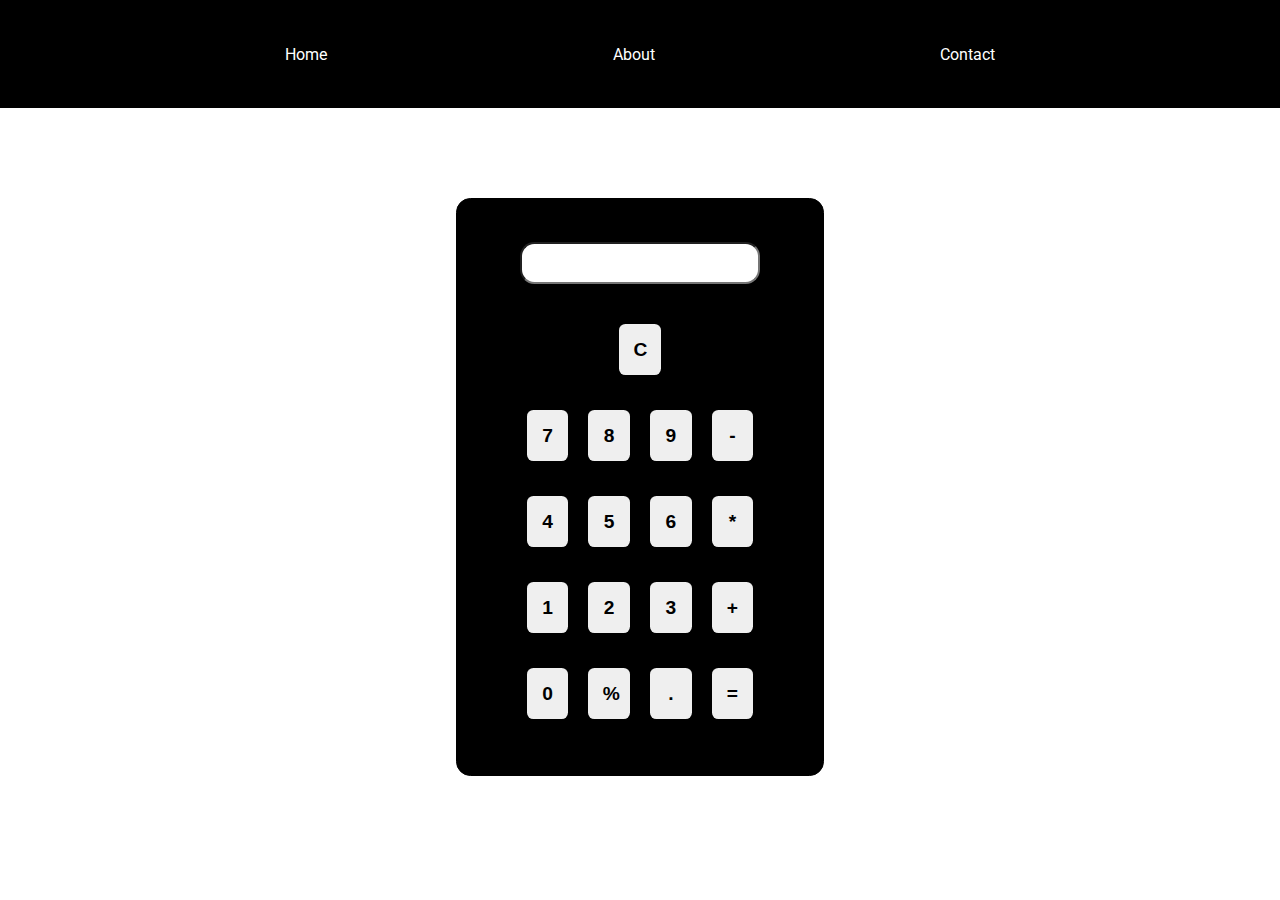
<file: index.html>
<!DOCTYPE html>
<html lang="en">
  <head>
    <meta charset="UTF-8" />
    <meta http-equiv="X-UA-Compatible" content="IE=edge" />
    <meta name="viewport" content="width=device-width, initial-scale=1.0" />
    <title>Calci</title>
    <link rel="stylesheet" href="style.css" />
  </head>
  <body>
    <div class="main">
      <div class="header">
        <a href="#">Home</a>
        <a href="about.html">About</a>
        <a href="contact.html">Contact</a>
      </div>
      <div class="calci">
        <input type="text" name="name" id="text-input" />
        <div class="fr pd">
          <button class="btn">C</button>
        </div>
        <div class="fr pd">
          <button class="btn">7</button>
          <button class="btn">8</button>
          <button class="btn">9</button>
          <button class="btn">-</button>
        </div>
        <div class="sr pd">
          <button class="btn">4</button>
          <button class="btn">5</button>
          <button class="btn">6</button>
          <button class="btn">*</button>
        </div>
        <div class="tr pd">
          <button class="btn">1</button>
          <button class="btn">2</button>
          <button class="btn">3</button>
          <button class="btn">+</button>
        </div>
        <div class="fr pd">
          <button class="btn">0</button>
          <button class="btn">%</button>
          <button class="btn">.</button>
          <button class="btn">=</button>
        </div>
      </div>
    </div>
    <script src="index.js"></script>
  </body>
</html>
</file>
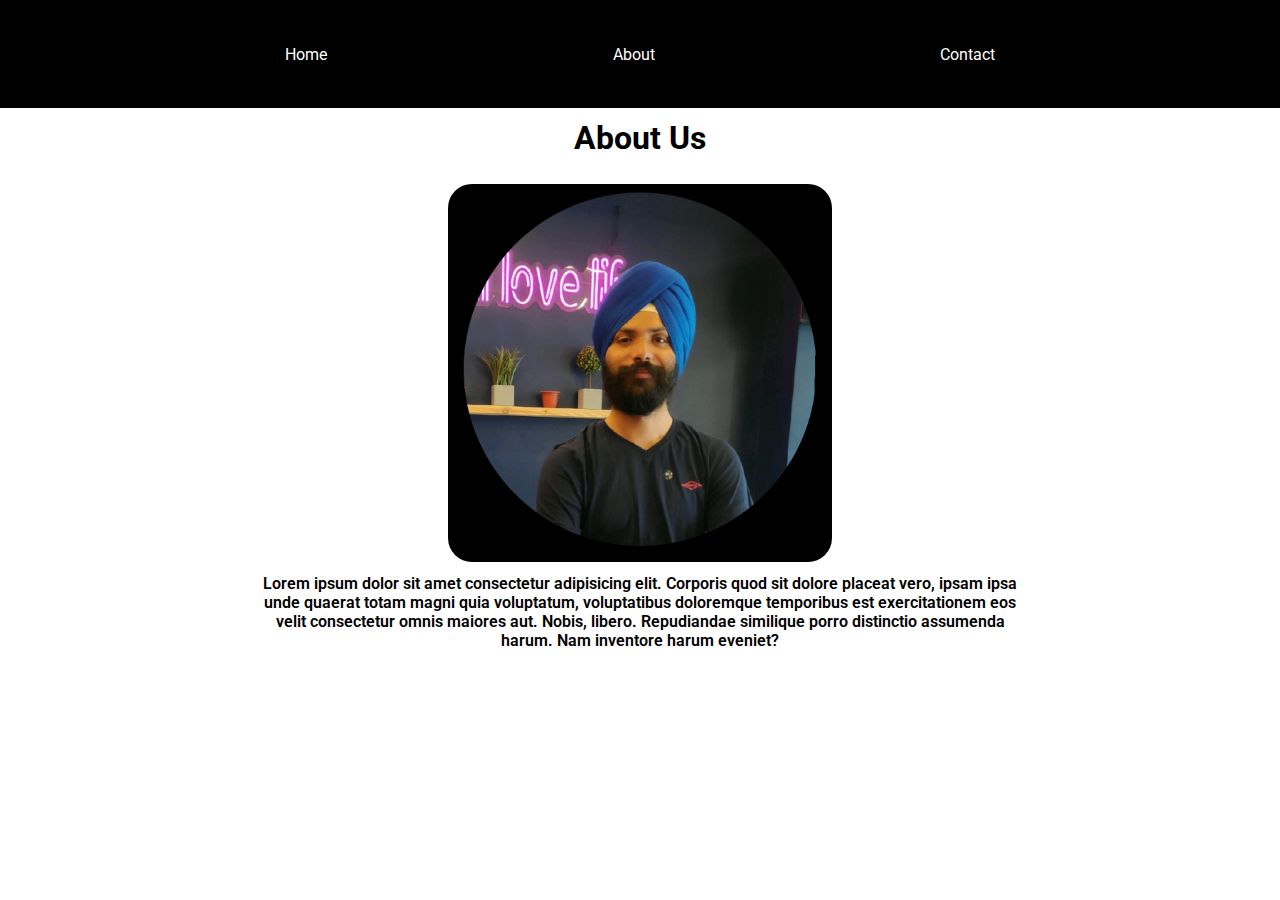
<file: about.html>
<!DOCTYPE html>
<html lang="en">
  <head>
    <meta charset="UTF-8" />
    <meta http-equiv="X-UA-Compatible" content="IE=edge" />
    <meta name="viewport" content="width=device-width, initial-scale=1.0" />
    <title>About us</title>
    <link rel="stylesheet" href="style.css" />
  </head>
  <body>
    <center>
      <div class="main">
        <div class="header">
          <a href="index.html">Home</a>
          <a href="about.html">About</a>
          <a href="contact.html">Contact</a>
        </div>
      </div>

      <h1 class="about">About Us</h1>
      <div class="about-main">
        <img src="profile.jpg" alt="Profile Image" srcset="" />
        <div class="fwr">
          <p>
            Lorem ipsum dolor sit amet consectetur adipisicing elit. Corporis
            quod sit dolore placeat vero, ipsam ipsa unde quaerat totam magni
            quia voluptatum, voluptatibus doloremque temporibus est
            exercitationem eos velit consectetur omnis maiores aut. Nobis,
            libero. Repudiandae similique porro distinctio assumenda harum. Nam
            inventore harum eveniet?
          </p>
        </div>
      </div>
    </center>
  </body>
</html>
</file>
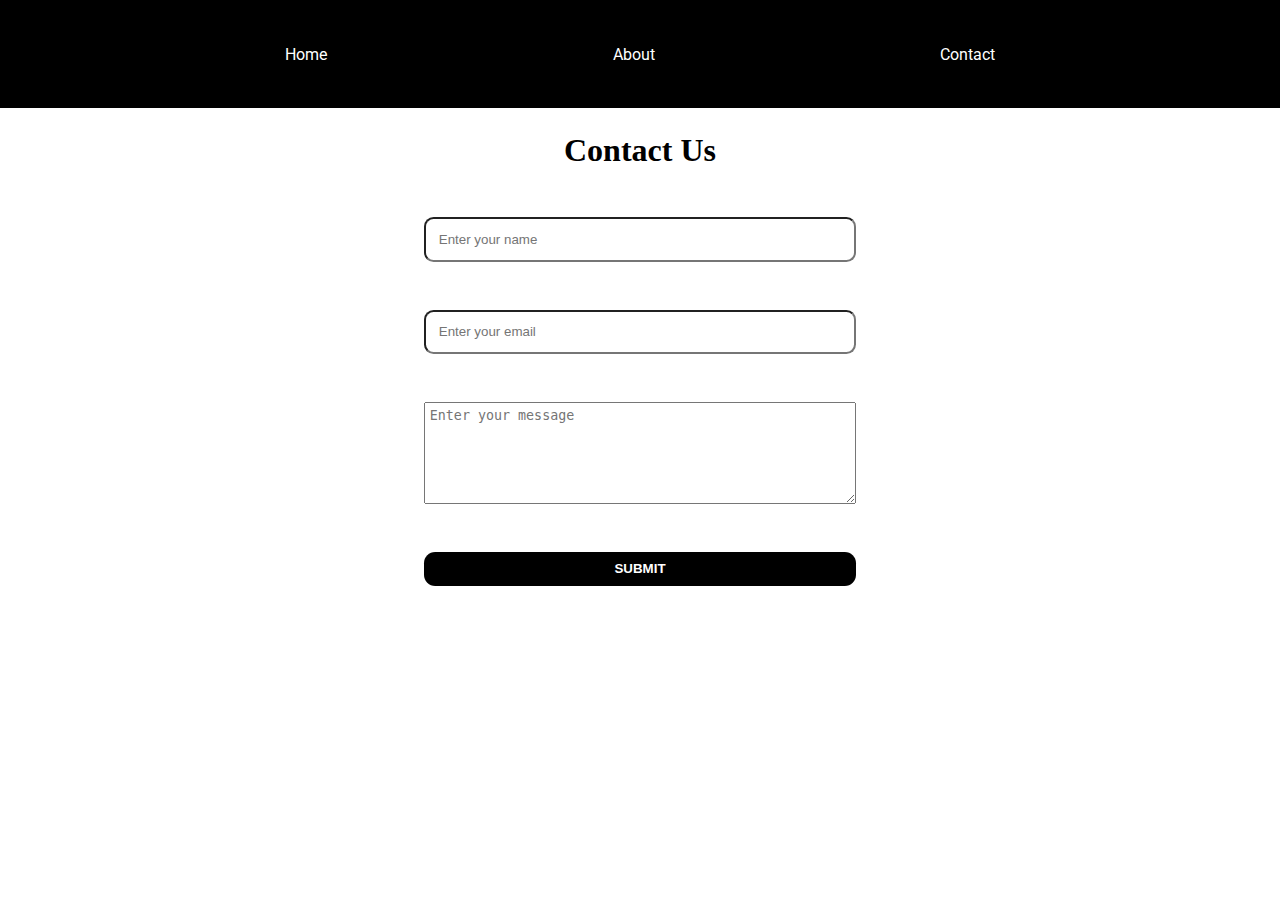
<file: contact.html>
<!DOCTYPE html>
<html lang="en">
  <head>
    <meta charset="UTF-8" />
    <meta http-equiv="X-UA-Compatible" content="IE=edge" />
    <meta name="viewport" content="width=device-width, initial-scale=1.0" />
    <title>Contact us</title>
    <link rel="stylesheet" href="style.css" />
  </head>
  <body>
    <div class="main">
      <div class="header">
        <a href="index.html">Home</a>
        <a href="about.html">About</a>
        <a href="#">Contact</a>
      </div>
      <center>
        <div class="main-contact">
          <h1 style="text-align: center; padding-top: 1.5rem">Contact Us</h1>
          <form action="https://enchanting-boot-worm.cyclic.app/" method="post">
            <input
              type="text"
              name="name"
              class="contact-input"
              id="name"
                   style="margin:-left:auto"
              placeholder="Enter your name"
            />
            <input
              class="contact-input"
              type="email"
              name="email"
              id="email"
                   style="margin:-left:auto"
              placeholder="Enter your email"
            />
            <textarea
              placeholder="Enter your message"
              name="message"
              id="message"
              cols="28"
              style="padding: 0.3rem"
              rows="6"
            ></textarea>
            <input type="submit" value="SUBMIT" id="contact-submit" />
          </form>
        </div>
      </center>
    </div>
  </body>
</html>
</file>
<file: style.css>
@import url('https://fonts.googleapis.com/css2?family=Roboto&display=swap');
*{
    padding: 0;
    margin: 0;
    box-sizing: border-box;
}
.header{
    display: flex;
    justify-content:space-evenly;
    height: 12vh;
    background-color: black;
    color: white;
    width: 100%;
    flex-wrap: wrap;
    font-family: 'Roboto', sans-serif;
    align-items: center;
}
.header a{
    color: white;
    text-decoration: none;
}
.header a:hover{
    background-color: red;
    padding: 10px;
    border-radius: 5px;
}
.calci{
    background-color: black;
    color: white;
    margin: 10vh auto;
    display: flex;
    flex-direction: column;
    align-items: center;
    padding: 3%;
    border: 1px solid black;
    border-radius: 0.9rem;
    width: 23rem;

}
.calci #text-input{
    /* font-style: bold; */
    font-size: 1.2rem;
    font-weight: bold;
    margin: 5px;
    text-align: center;
    padding: 0.5rem;
    margin-bottom: 1.4rem;
    border-radius: 0.9rem;
    /* width: 100%; */
    width: 15rem;
}
.calci .pd{
    padding: 0.6rem;
}
button{
    font-weight: bold;
    font-size: 1.2rem;
    border: none;
    padding: 0.9rem;
    cursor: pointer;
    border-radius: 0.4rem;
    margin: 0.5rem;
    width: 2.6rem;
}
.main{
    display: flex;
    flex-direction: column;
    align-items: center;
}
.about{
    margin: 0.7rem;
    font-family: 'Roboto', sans-serif;

}
.about-main{
    font-family: 'Roboto', sans-serif;
    width: 800px;
    margin: 0.3rem;
    /* border: 2px solid black; */
    padding: 0.5rem;
    border-radius: 0.4rem;

}
img{
    width: 400px;
    border-radius: 2rem;
    padding: 0.5rem;
}
.fwr{
    display: flex;
    /* flex-direction: column; */
    flex-wrap: wrap;
}


.main-contact form {
    display: flex;
    gap: 3rem;
    flex-direction: column;
    /* align-items: center; */
    /* gap: 2rem; */
}

#send-btn{
    width: 3rem;
}
.main-contact form{
    padding: 3rem;
}

.contact-input{
    padding: 0.8rem;
    border-radius: 0.6rem;
    width: 27rem;
}

#contact-submit{
    border-radius: 0.7rem;
    border: none;
    background-color: black;
    color: white;
    font-weight: 600;
    cursor: pointer;
    padding: 0.6rem;

}

.main-contact form input{
    /* margin-top: 2rem; */
    margin-bottom: 0;
}

p{
    font-weight: 600;
}
@media (max-width:818px) {
    body{
        /* background-color: red; */
    }
    .about-main{
        width: 680px;
    }
}
@media (max-width:703px) {
    body{
        /* background-color: blue; */
    }
    .about-main{
        width: 550px;
    }
}
@media (max-width:572px) {
    body{
        /* background-color:yellow; */
    }
    .about-main{
        width: 450px;
    }
    img{
        width:340px;
    }
}
@media (max-width:460px) {
    body{
        /* background-color:purple; */
    }
    .about-main{
        width: 430px;
    }
}
@media (max-width:439px) {
    body{
        /* background-color: red; */
    }
    .about-main{
        width: 395px;
    }
}
@media (max-width:409px) {
    body{
        /* background-color: red; */
    }
    .about-main{
        width: 380px;
    }
}
@media (max-width:395px) {
    body{
        /* background-color: red; */
    }
    .about-main{
        width: 365px;
    }
}
@media (max-width:545px) {
    .contact-input{
        width: 17rem;
    }
}
@media (max-width:500px) {
    .contact-input{
        width: 15rem;
    }
}
@media (max-width:430px) {
    .contact-input{
        width: 14rem;
    }
}
</file>
